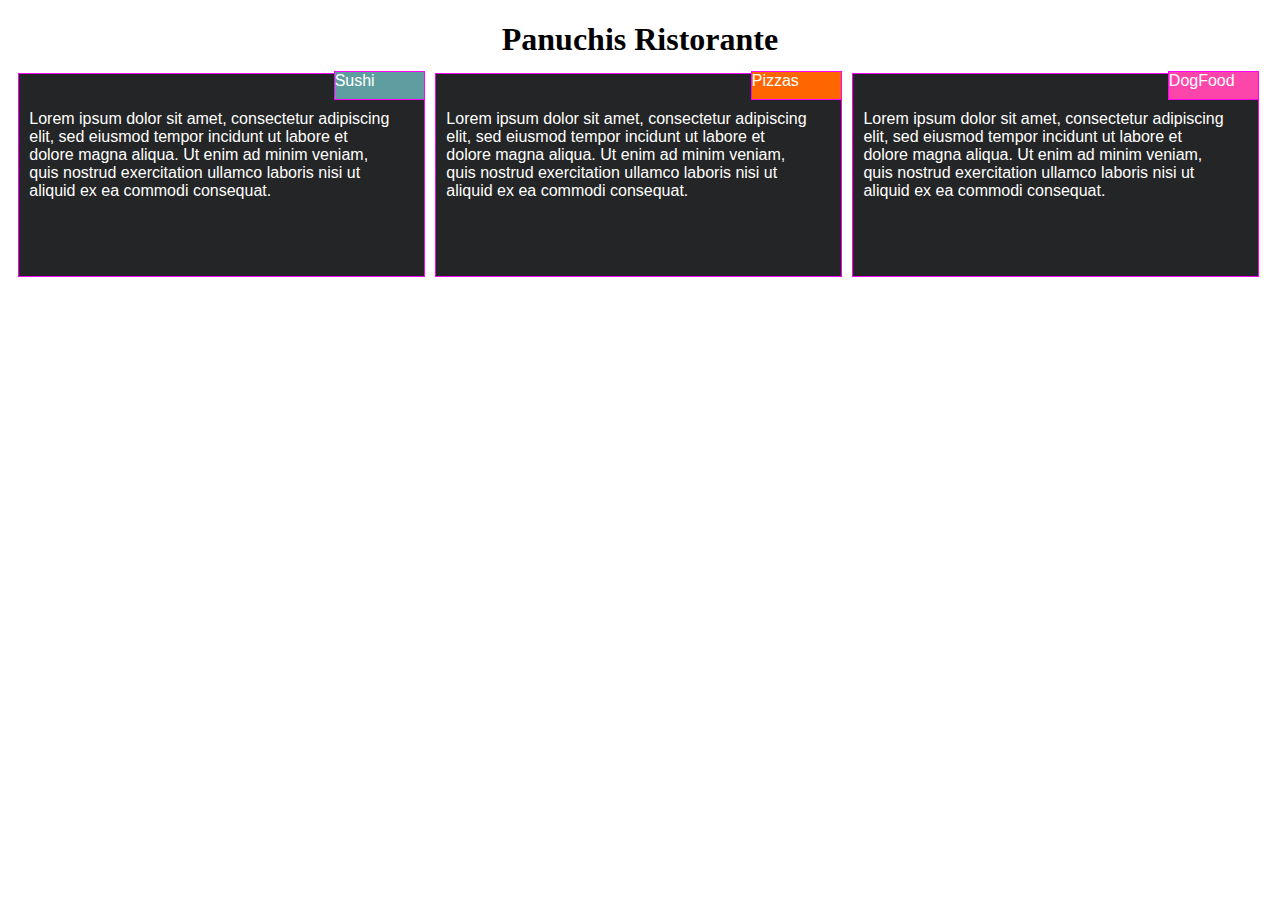
<file: module2-solution/index.html>
<!DOCTYPE html>
<html>
<head>
	<title>Module 2 Assignment</title>
	<link rel="stylesheet" href="css/Styles.css">
	<meta charset="utf-8">
    <meta name="viewport" content="width=device-width, initial-scale=1">
</head>
<body>

  <h1>Panuchis Ristorante</h1>

  <div class="row">
    <div id="box" class="col-lg-4 col-md-6 col-sm-12">
      <p id="p1">Sushi</p>
      <div class="boxinside">
      <p>Lorem ipsum dolor sit amet, consectetur adipiscing elit, sed eiusmod tempor incidunt ut labore et dolore magna aliqua. Ut enim ad minim veniam, quis nostrud exercitation ullamco laboris nisi ut aliquid ex ea commodi consequat.</p>
      </div>
    </div>
    <div id="box" class="col-lg-4 col-md-6 col-sm-12">
      <p id="p2">Pizzas</p>
      <div class="boxinside">
      <p>Lorem ipsum dolor sit amet, consectetur adipiscing elit, sed eiusmod tempor incidunt ut labore et dolore magna aliqua. Ut enim ad minim veniam, quis nostrud exercitation ullamco laboris nisi ut aliquid ex ea commodi consequat.</p>
      </div>
    </div>
    <div id="box" class="col-lg-4 col-md-12 col-sm-12">
      <p id="p3">DogFood</p>
      <div class="boxinside">
      <p>Lorem ipsum dolor sit amet, consectetur adipiscing elit, sed eiusmod tempor incidunt ut labore et dolore magna aliqua. Ut enim ad minim veniam, quis nostrud exercitation ullamco laboris nisi ut aliquid ex ea commodi consequat.</p>
      </div>
    </div>
  </div>

</body>
</html>
</file>
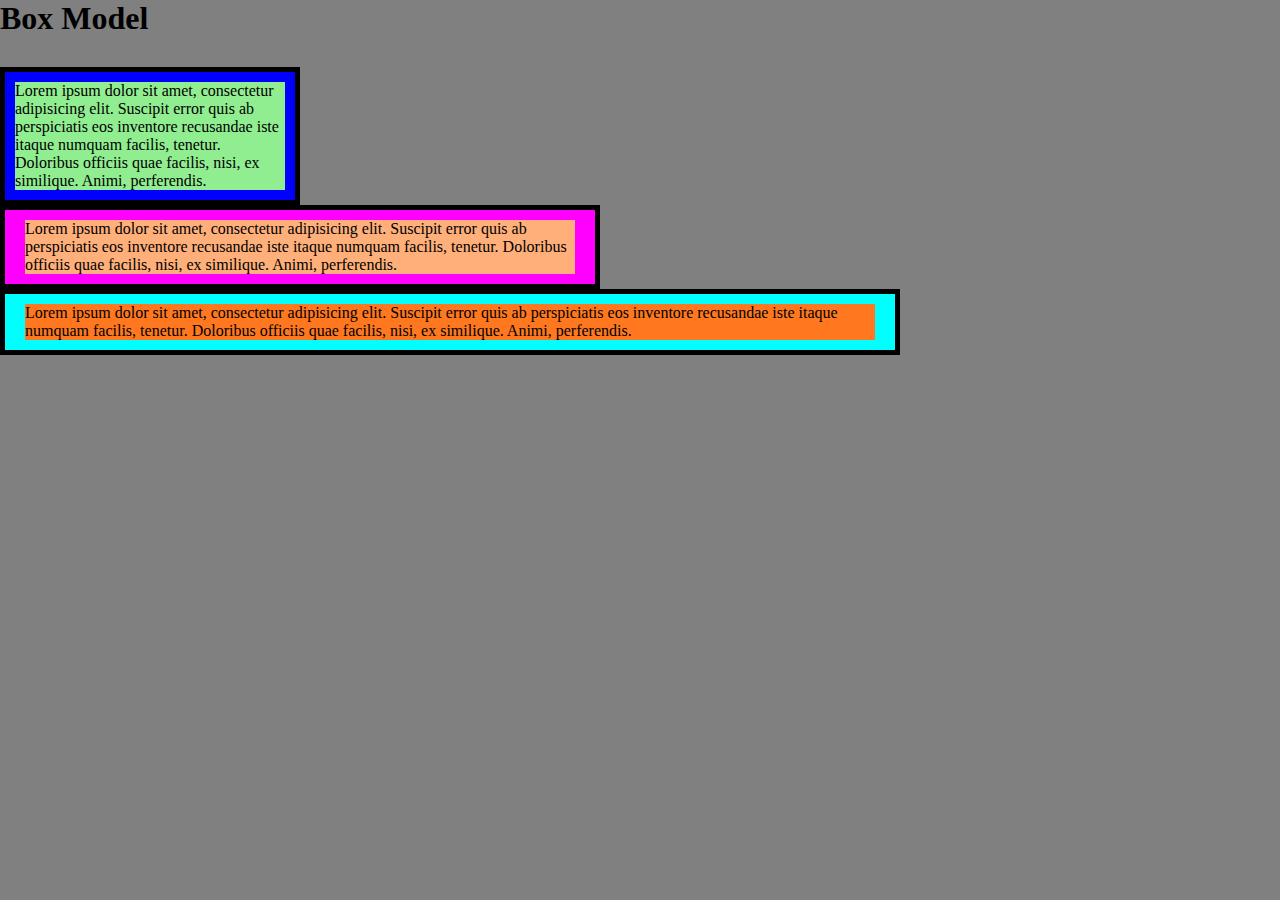
<file: site/BoxModelTestForGitHub.html>
<!DOCTYPE html>
<html>
<head>
<meta charset="utf-8">
<title>The Box Model</title>
<style>
* {
  box-sizing: border-box;
  margin: 0;
  padding: 0;
}

body {
  background-color: gray;
}

#box {
  background-color: blue;
  padding: 10px;
  border: 5px solid black;
  width: 300px;
  /*height: 50px;
  margin-top: 50px;
  overflow: auto;*/
}
#content {
  background-color: #90EE90; /* green */
}
#boxtwo {
  background-color: magenta;
  padding: 10px 20px 10px 20px;
  border: 5px solid black;
  width: 600px;
  /*height: 50px;
  margin-top: 50px;
  overflow: auto;*/
}
#contenttwo
{
  background-color: #ffaf7a; /* green */
}
#boxthree {
  background-color: #00ffff;
  padding: 10px 20px 10px 20px;
  border: 5px solid black;
  width: 900px;
  /*height: 50px;
  margin-top: 50px;
  overflow: auto;*/
}
#contentthree
{
  background-color: #ff781f; /* green */
}

h1 {
  margin-bottom: 30px;
}

</style>
</head>
<body>

<h1>Box Model</h1>

<div id="box">
  <div id="content">Lorem ipsum dolor sit amet, consectetur adipisicing elit. Suscipit error quis ab perspiciatis eos inventore recusandae iste itaque numquam facilis, tenetur. Doloribus officiis quae facilis, nisi, ex similique. Animi, perferendis. 
  </div>
</div>
<div>  </div>
<div id="boxtwo">
  <div id="contenttwo">Lorem ipsum dolor sit amet, consectetur adipisicing elit. Suscipit error quis ab perspiciatis eos inventore recusandae iste itaque numquam facilis, tenetur. Doloribus officiis quae facilis, nisi, ex similique. Animi, perferendis. 
  </div>
</div>
<div id="boxthree">
  <div id="contentthree">Lorem ipsum dolor sit amet, consectetur adipisicing elit. Suscipit error quis ab perspiciatis eos inventore recusandae iste itaque numquam facilis, tenetur. Doloribus officiis quae facilis, nisi, ex similique. Animi, perferendis. 
  </div>
</div>


</body>
</html>
</file>
<file: module2-solution/css/Styles.css>
<style>
/********** Base styles **********/
* {
  box-sizing: border-box;
  margin: 0;
  padding: 0;
}
h1 {
  margin-bottom: 15px;
  text-align: center;
}
/* Simple Responsive Framework. */
.row {
  width: 100%;
}
div#box{
  position: relative;
}
.boxinside{
  border: 1px solid magenta;
  /*position: relative;*/
  background-color: #242526;
  padding-top: 20px;
  margin-left: 10px;
  margin-bottom: 20px;
}
p {
  /*border: 1px solid black;*/
  background-color: #242526;
  width: 90%;
  height: 150px;
  margin-right: auto;
  margin-left: auto;
  font-family: Helvetica;
  color: white;
  /*margin-right: 0;
  margin-top: 30px;*/
  padding-right: 20px;
}
/*#content{
  color: white;
  background-color: #5F9EA0;
}*/

#p1{
  background-color: #5F9EA0;
  width: 16.66%;
  height: 12%;
  position: absolute;
  right: 0;
  top: -18px;
  border: 1px solid magenta;
}
#p2{
  background-color: #FF6600;
  width: 16.66%;
  height: 12%;
  position: absolute;
  right: 0;
  top: -18px;
  border: 1px solid magenta;
}
#p3{
  background-color: #FC46AA;
  width: 16.66%;
  height: 12%;
  position: absolute;
  right: 0;
  top: -18px;
  border: 1px solid magenta;
}


/********** Large devices only **********/
@media (min-width: 992px) {
  .col-lg-4{
    float: left;
    /*border: 1px solid green;*/
  }
  .col-lg-4 {
    width: 33%;
  }
}

/********** Medium devices only **********/
@media (min-width: 768px) and (max-width: 991px) {
  .col-md-6, .col-md-12 {
    float: left;
    /*border: 1px solid green;*/
  }
  .col-md-6 {
    width: 49%;
  }
  .col-md-12 {
    width: 98%;
  }
}

/********** Small devices only **********/
@media (max-width: 767px) {
  .col-sm-12 {
    float: left;
    /*border: 1px solid green;*/
  }
  .col-sm-12 {
    width: 100%;
  }
}
</style>
</file>
